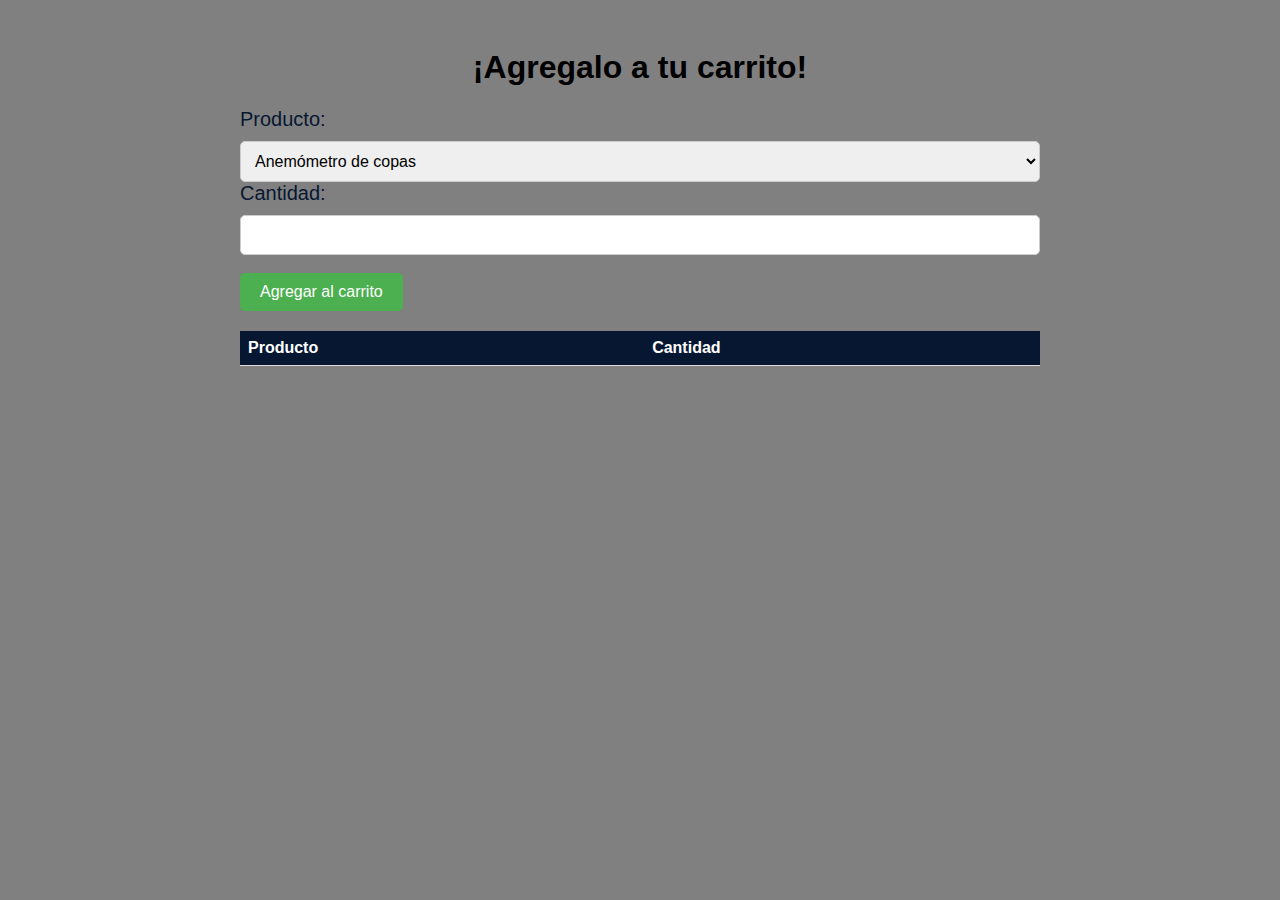
<file: punto.html>
<html>

<head>
  <title>Punto de Venta</title>
  <meta charset="utf-8">
  <!-- Para carácteres en español-->
  <style>
    body {
      font-family: Arial, sans-serif;
      background-color: gray;
    }

    h1 {
      text-align: center;
    }

    .container {
      max-width: 800px;
      margin: 0 auto;
      padding: 20px;
    }

    form {
      margin-bottom: 20px;
    }

    label {
      display: block;
      margin-bottom: 10px;
    }

    input[type="text"],
    select {
      width: 100%;
      padding: 10px;
      font-size: 16px;
      border-radius: 5px;
      border: 1px solid #ccc;
    }

    input[type="submit"] {
      padding: 10px 20px;
      font-size: 16px;
      border-radius: 5px;
      background-color: #4CAF50;
      color: #fff;
      border: none;
      cursor: pointer;
    }

    table {
      width: 100%;
      border-collapse: collapse;
      margin-top: 20px;
    }

    th,
    td {
      padding: 8px;
      text-align: left;
      border-bottom: 1px solid #ddd;
    }

    th {
      background-color: #071732;
      color: white;
    }
  </style>
</head>

<body>
  <div class="container">
    <h1>¡Agregalo a tu carrito!</h1>

    <form id="form-venta">
      <label for="producto" style="color: #071732; font-size: 20px ">Producto:</label>
      <select id="producto">
        <option value="Anemómetro de copas">Anemómetro de copas</option>
        <option value="Anemómetro de hélice">Anemómetro de hélice</option>
        <option value="Anemómetro ultrasónico">Anemómetro ultrasónico</option>
        <option value="Anemómetro de hilo caliente">Anemómetro de hilo caliente</option>
        <option value="Anemómetro de presión diferencial">Anemómetro de presión diferencial</option>
        <option value="Anemómetro sónico">Anemómetro sónico</option>
        <option value="Anemómetro de lámina caliente">Anemómetro de lámina caliente</option>
        <option value="Anemómetro de pitot estático">Anemómetro de pitot estático</option>
        <option value="Anemómetro de vórtice">Anemómetro de vórtice</option>
        <option value="Anemómetro de radiofrecuencia">Anemómetro de radiofrecuencia</option>
        <!-- Agrega más opciones de productos aquí -->
      </select>

      <label for="cantidad" style="color: #071732; font-size: 20px ">Cantidad:</label>
      <input type="text" id="cantidad">
      <br><br>
      <input type="submit" value="Agregar al carrito">
    </form>

    <table id="carrito">
      <tr>
        <th>Producto</th>
        <th>Cantidad</th>
      </tr>
      <!-- Aquí se mostrarán los productos agregados al carrito -->
    </table>
  </div>

  <script>
    document.getElementById("form-venta").addEventListener("submit", function (event) {
      event.preventDefault();

      var producto = document.getElementById("producto").value;
      var cantidad = document.getElementById("cantidad").value;

      if (producto && cantidad) {
        var newRow = document.createElement("tr");
        newRow.innerHTML = "<td>" + producto + "</td><td>" + cantidad + "</td>";
        document.getElementById("carrito").appendChild(newRow);

        document.getElementById("producto").value = "";
        document.getElementById("cantidad").value = "";
      }
    });
  </script>
</body>

</html>
</file>
